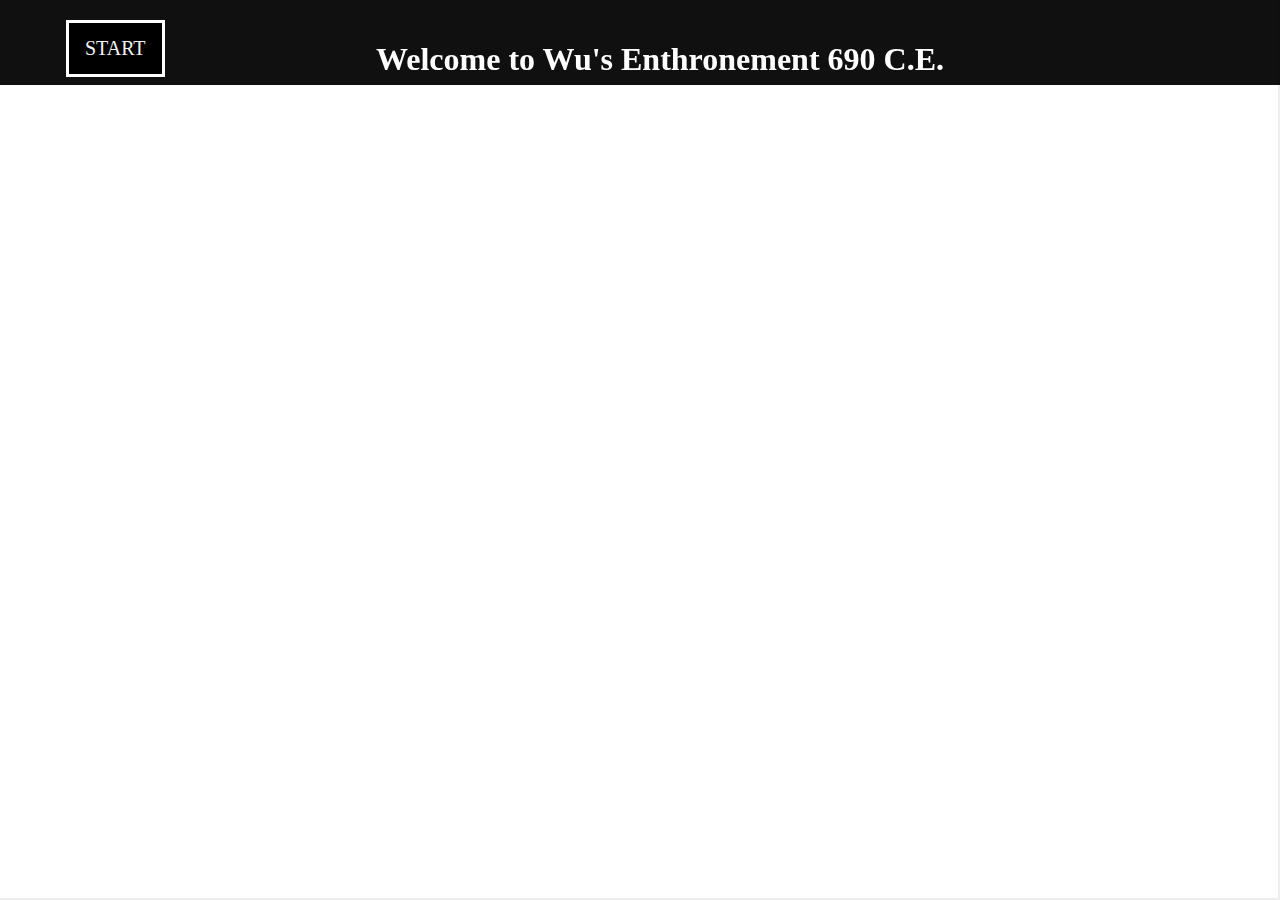
<file: welcome.html>
<!DOCTYPE html>
<html>

<head>
    <link rel="stylesheet" type="text/css" href="stylesheet.css">
</head>

<body>
    <iframe src="https://www.youtube.com/embed/if5yQTNWd9o?autoplay=1&mute=1" id=welcome></iframe>
    <div class="content">
        <li id="nav">
            <a class="home" href="index.html">START</a></button>
        </li>
        <h1>Welcome to Wu's Enthronement 690 C.E.</h1>
    </div>
</body>

</html>
</file>
<file: stylesheet.css>
#nav {
    list-style-type: none;
}

a {
    text-decoration: none;
}


/* Style the video: 100% width and height to cover the entire window */

#welcome {
    position: fixed;
    right: 0;
    bottom: 0;
    min-width: 100%;
    min-height: 100%;
}


/* Add some content at the bottom of the video/page */

.content {
    position: fixed;
    top: 0;
    left: 0;
    right: 0;
    background: rgba(0, 0, 0, 0.938);
    color: #ffffff;
    width: 100%;
    padding: 20px;
    text-align: center;
    height: 5%
}

#nav {
    position: absolute;
    left: 0;
    width: 100%;
    overflow: hidden;
}


/* Style the links inside the navigation bar */

#nav a {
    float: left;
    color: #f2f2f2;
    border: solid white;
    text-align: center;
    padding: 14px 16px;
    text-decoration: none;
    font-size: 20px;
    transition-duration: 0.4s;
    background-color: black;
    margin-left: 5%;
}


/* Change the color of links on hover */

#nav a:hover {
    background-color: #ddd;
    color: black;
}


/* Add a color to the active/current link */

#nav a.active {
    background-color: #4CAF50;
    color: white;
}


/* Style the button used to pause/play the video */


/* #myBtn {
  width: 200px;
  font-size: 18px;
  padding: 10px;
  border: none;
  background: #000;
  color: #fff;
  cursor: pointer;
}

#myBtn:hover {
  background: #ddd;
  color: black;
} */
</file>
